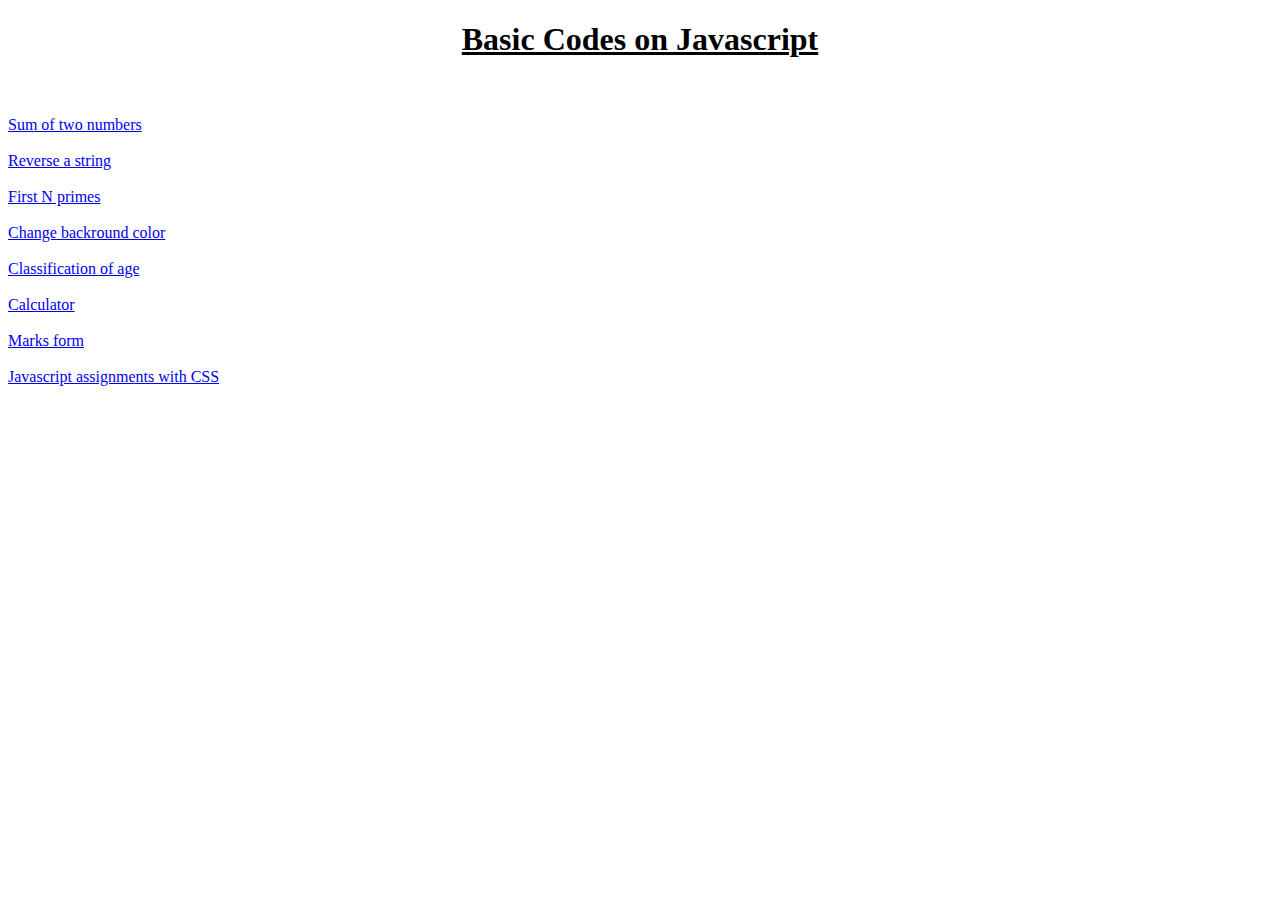
<file: index.html>
<!DOCTYPE html>
<html lang="en">
<head>
    <meta charset="UTF-8">
    <meta name="viewport" content="width=device-width, initial-scale=1.0">
    <title>Document</title>
</head>
<body>
    <h1 style="text-align: center;"><u>Basic Codes on Javascript</u></h1><br><br>
    <a href="./sum of numbers.html">Sum of two numbers</a><br><br>
    <a href="./reverse string.html">Reverse a string</a><br><br>
    <a href="./n primes.html">First N primes</a><br><br>
    <a href="./colours.html">Change backround color</a><br><br>
    <a href="./age.html">Classification of age</a><br><br>
    <a href="./calculator.html">Calculator</a><br><br>
    <a href="./marks form.html">Marks form</a><br><br>
    <a href="./with css.html">Javascript assignments with CSS</a>
</body>
</html>
</file>
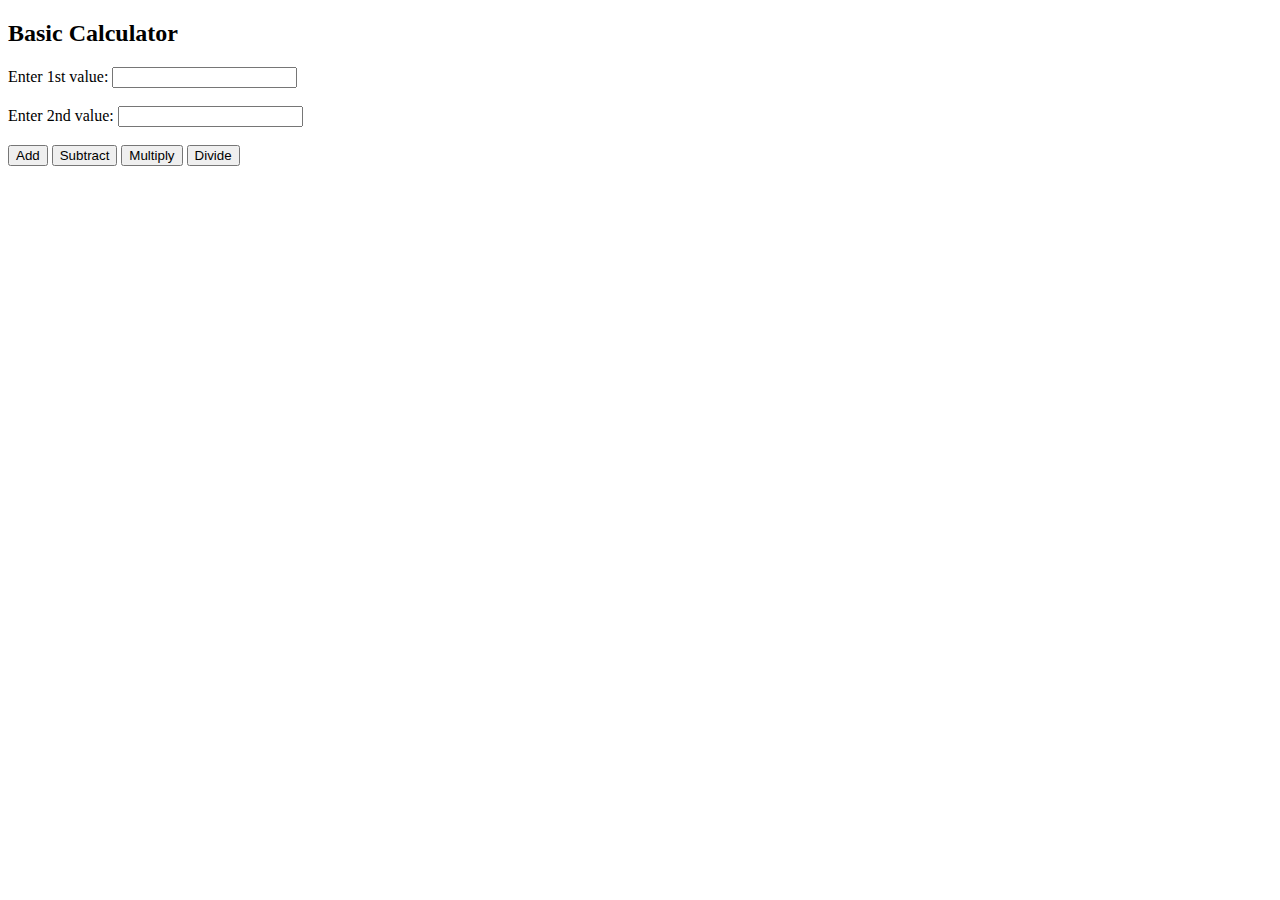
<file: calculator.html>
<!DOCTYPE html>
<html>
<head>
    <script>
        function calculate(operation) {
            var a = document.getElementById("aval").value;
            var b = document.getElementById("bval").value;
            a = parseFloat(a);
            b = parseFloat(b);
            var result;

            switch (operation) {
                case 'add':
                    result = a + b;
                    break;
                case 'sub':
                    result = a - b;
                    break;
                case 'mul':
                    result = a * b;
                    break;
                case 'div':
                    result = b !== 0 ? a / b : "Cannot divide by zero";
                    break;
                default:
                    result = "Invalid operation";
            }

            document.getElementById("result").innerHTML = "Result: " + result;
        }
    </script>
</head>
<body>
    <h2>Basic Calculator</h2>
    Enter 1st value: <input type="text" id="aval"/><br><br>
    Enter 2nd value: <input type="text" id="bval"/><br><br>

    <input type="button" value="Add" onclick="calculate('add')"/>
    <input type="button" value="Subtract" onclick="calculate('sub')"/>
    <input type="button" value="Multiply" onclick="calculate('mul')"/>
    <input type="button" value="Divide" onclick="calculate('div')"/>

    <p id="result"></p>
</body>
</html>
</file>
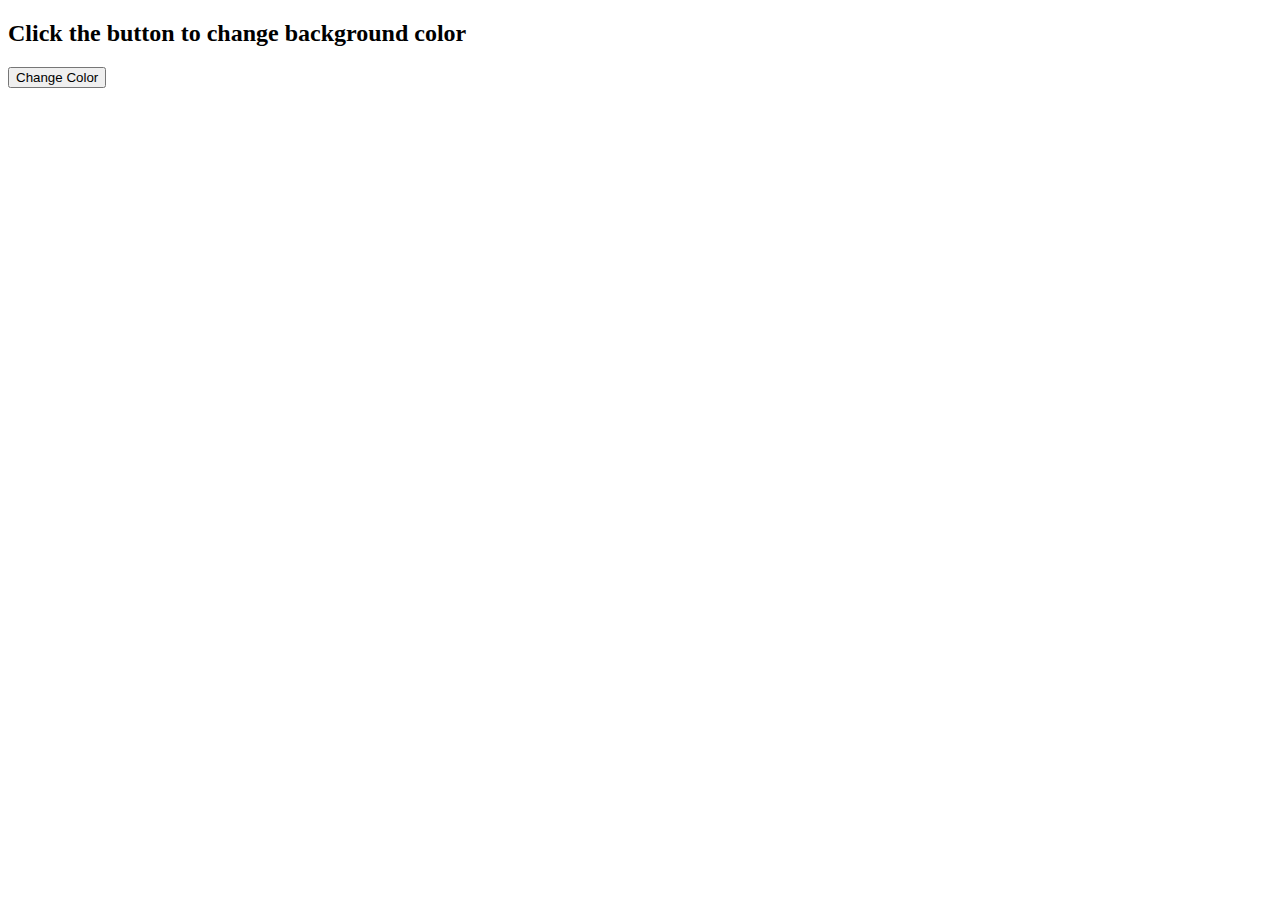
<file: colours.html>
<!DOCTYPE html>
<html>
<head>
    <title>Background Color Changer</title>
</head>
<body>
    <h2>Click the button to change background color</h2>
    <button onclick="changeColor()">Change Color</button>

    <script>
        function changeColor() {
            const colors = ['#FF6B6B', '#4ECDC4', '#45B7D1', '#96CEB4', '#FFEEAD'];
            const randomColor = colors[Math.floor(Math.random() * colors.length)];
            document.body.style.backgroundColor = randomColor;
        }
    </script>
</body>
</html>
</file>
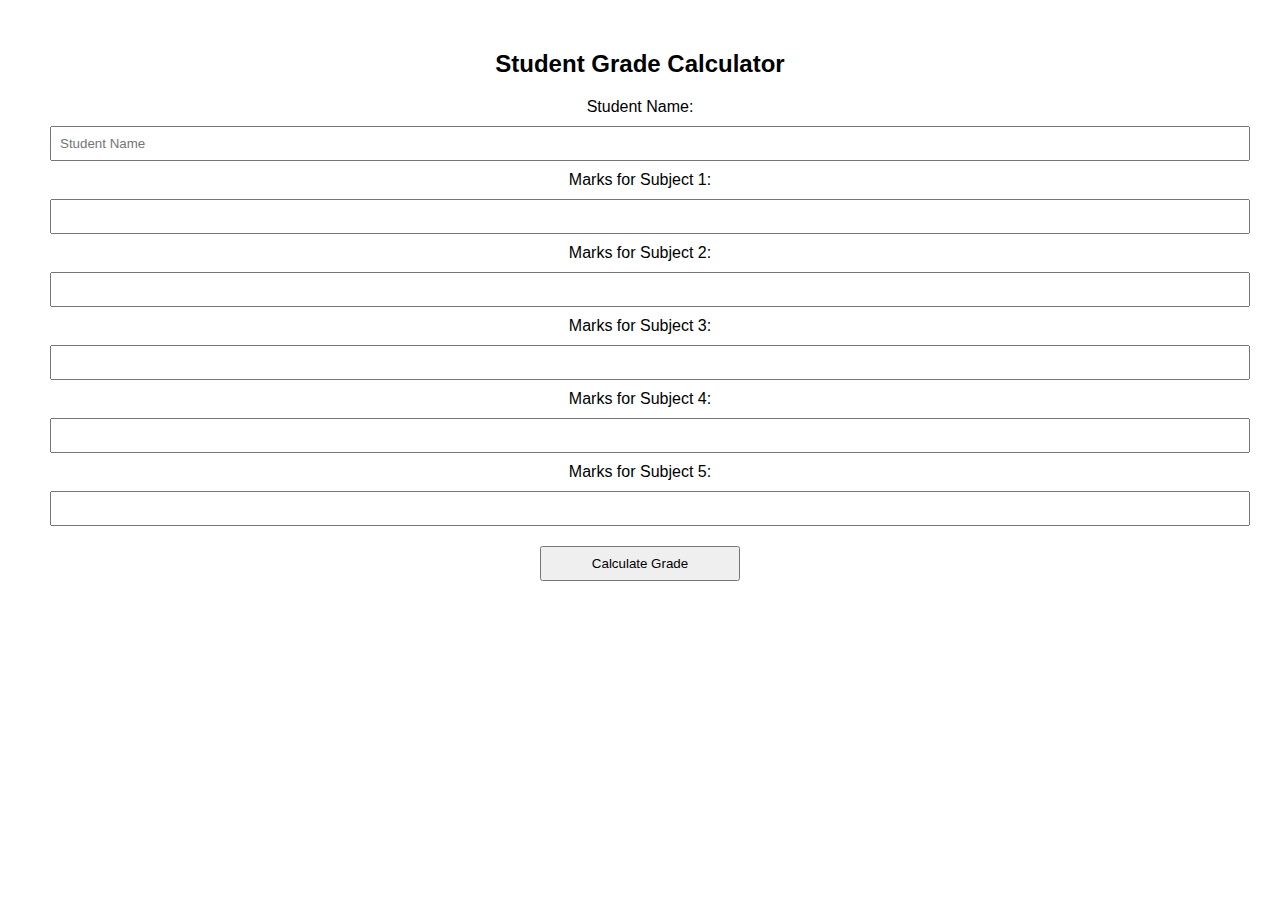
<file: marks form.html>
<!DOCTYPE html>
<html>
<head>
    <title>Student Grade Calculator</title>
    <style>
        body {
            font-family: Arial, sans-serif;
            text-align: center;
            margin: 50px;
        }
      
        input{
            margin: 10px 0;
            padding: 8px;
            width: 100%;
        }

        button{
            margin: 10px auto; 
            padding: 8px;
            width: 200px;
            display: block;
            text-align: center;
        }
    </style>
</head>
<body>
    <div >
        <h2>Student Grade Calculator</h2>
        <label for="name">Student Name:</label>
        <input type="text" id="name" placeholder="Student Name">
        <label for="sub1">Marks for Subject 1:</label>
        <input type="number" id="sub1" min="0" max="100">
        <label for="sub2">Marks for Subject 2:</label>
        <input type="number" id="sub2" min="0" max="100">
        <label for="sub3">Marks for Subject 3:</label>
        <input type="number" id="sub3" min="0" max="100">
        <label for="sub4">Marks for Subject 4:</label>
        <input type="number" id="sub4" min="0" max="100">
        <label for="sub5">Marks for Subject 5:</label>
        <input type="number" id="sub5" min="0" max="100">
        <button onclick="calculateGrade()">Calculate Grade</button>
        <h3 id="result"></h3>
    </div>
    
    <script>
        function calculateGrade() {
            let name = document.getElementById("name").value;
            let marks = [];
            for (let i = 1; i <= 5; i++) {
                let mark = parseFloat(document.getElementById("sub" + i).value) || 0;
                marks.push(mark);
            }
            
            let total = marks.reduce((a, b) => a + b, 0);
            let percentage = total / 5;
            let grade;
            
            if (percentage >= 90) grade = 'A+';
            else if (percentage >= 80) grade = 'A';
            else if (percentage >= 70) grade = 'B';
            else if (percentage >= 60) grade = 'C';
            else if (percentage >= 50) grade = 'D';
            else grade = 'F';
            
            document.getElementById("result").innerHTML = 
                `Student: ${name} <br> Total Marks: ${total} <br> Percentage: ${percentage.toFixed(2)}% <br> Grade: ${grade}`;
        }
    </script>
</body>
</html>
</file>
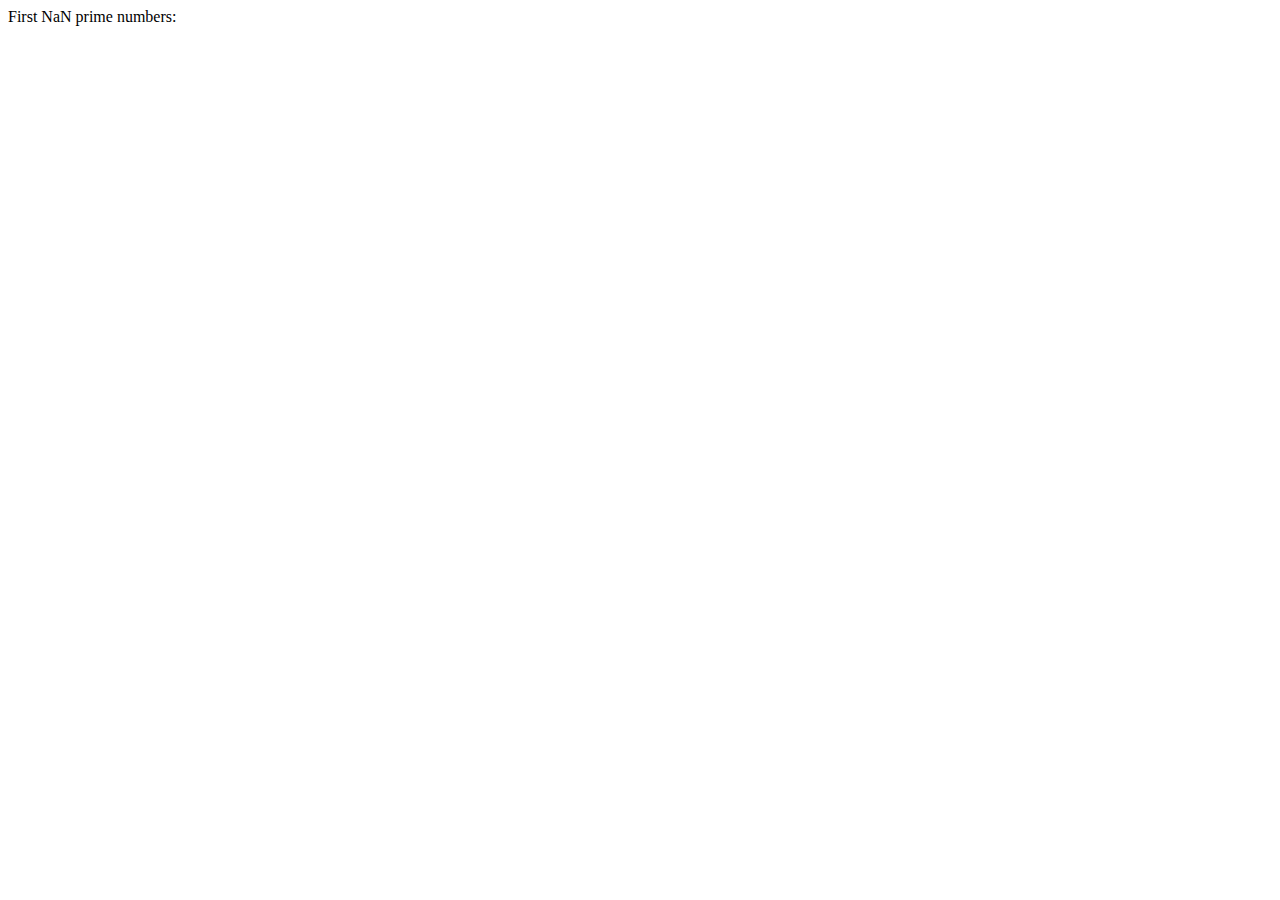
<file: n primes.html>
<html>
    <head>
        <script type="text/javascript">
            function isPrime(num) {
                if (num < 2) return false;
                for (var i = 2; i <= num/2; i++) {
                    if (num % i === 0) return false;
                }
                return true;
            }
            var n = parseInt(window.prompt("Enter how many prime numbers you want:"));
            var count = 0, num = 2;
            var primes = "";
            while (count < n) {
                if (isPrime(num)) {
                    primes += num + " ";
                    count++;
                }
                num++;
            }
            document.writeln("First " + n + " prime numbers:");
            document.writeln("<p>" + primes + "</p>");
        </script>
    </head>
</html>
</file>
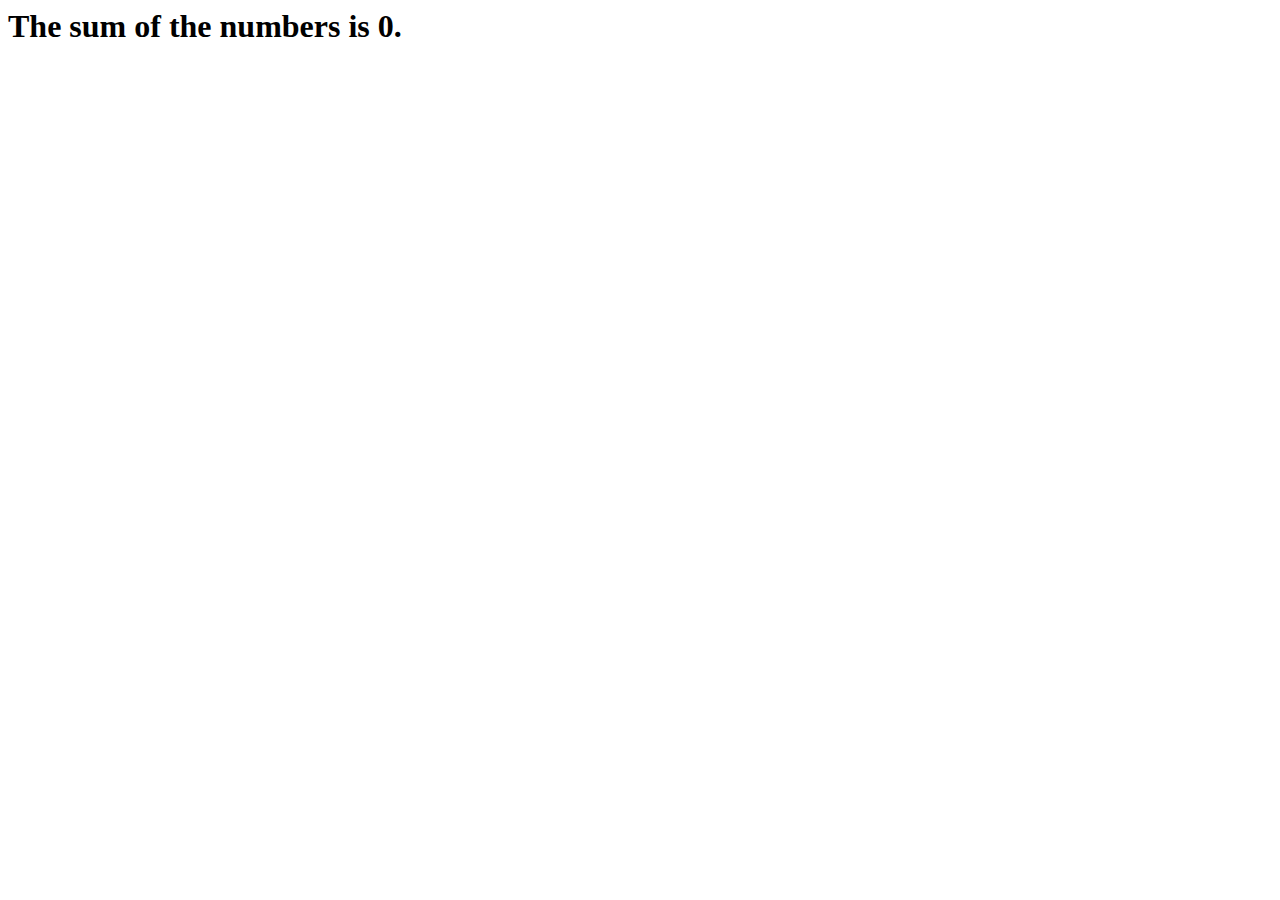
<file: sum of numbers.html>
<html>
    <head>
        <script type="text/javascript">
            var numCount = parseInt(window.prompt("Enter how many numbers you want to add:"));
            var sum = 0;
            for (var i = 1; i <= numCount; i++) {
                var num = parseInt(window.prompt("Enter number " + i + ":"));
                sum += num;
            }
            document.writeln("<h1>The sum of the numbers is " + sum + ".</h1>");
        </script>
    </head>
</html>
</file>
